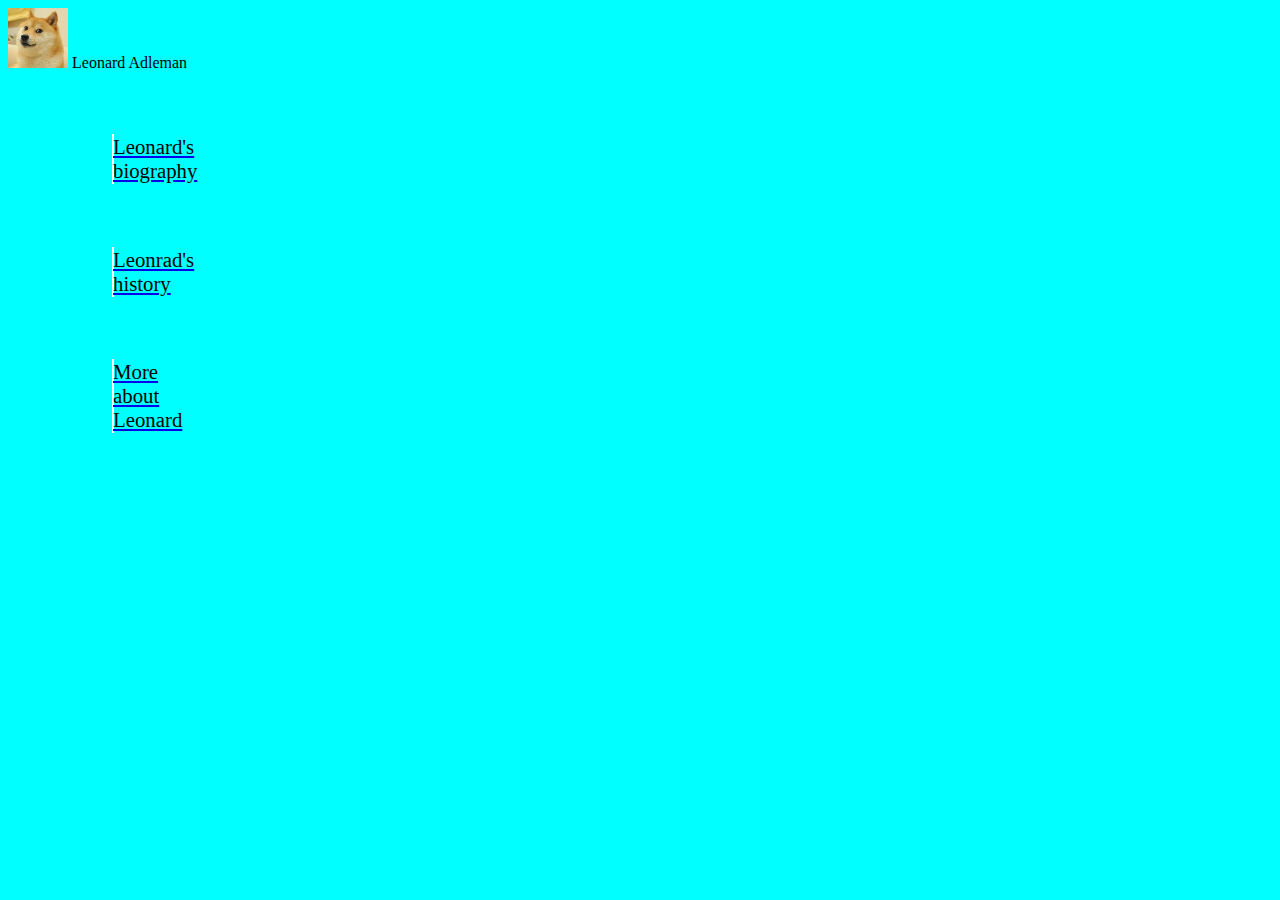
<file: index.html>
<!DOCTYPE html>
<html lang="en-ca">
 <head>
    <meta charset="utf-8"/>
    <meta name="description" content="Assignment#1 website"/>
    <meta name="keywords" content="mths, ics2o"/>
    <meta name="author" content="Evgeny Vovk"/>
    <meta name="viewport" content="width=device-width, intial-scale=1.0"/>
    <link rel="apple-touch-icon" sizes="180x180" href="./favicon/apple-touch-icon.png"/>
    <link rel="icon" type="image/png" sizes="32x32" href="./favicon/favicon-32x32.png"/>
    <link rel="icon" type="image/png" sizes="16x16" href="./favicon/favicon-16x16.png"/>
    <link rel="manifest" href="./favicon/site.webmanifest"/>
    <link rel="stylesheet" href="https://fonts.googleapis.com/icon?family=Material+Icons"/>
    <link rel="stylesheet" href="https://code.getmdl.io/1.3.0/material.purple-light_blue.min.css"/>
    <link rel="stylesheet" href="./css/main-style.css"/>
    <title>Assignment#1 website.</title>
  </head>
  <body>
    <div class = "mdl-layout mdl-js-layout mdl-layout--fixed-header"/>
      <header class = "mdl-layout__header">
        <div class = "mdl-layout__header-row">
          <a href="./index.html"><img src="./pictures/doge.png" width="60" hight="60" alt="doge"/></a>
          <span class = "mdl-layout-title">Leonard Adleman</span>
        </div>
      </header>
    <div>
      <a href="./biography-index.html"><p>Leonard's biography</p></a>
      <a href="./history-index.html"><p>Leonrad's history</p></a>
      <a href="./more-index.html"><p>More about Leonard</p></a>
    </div>
  </body>
</html>
</file>
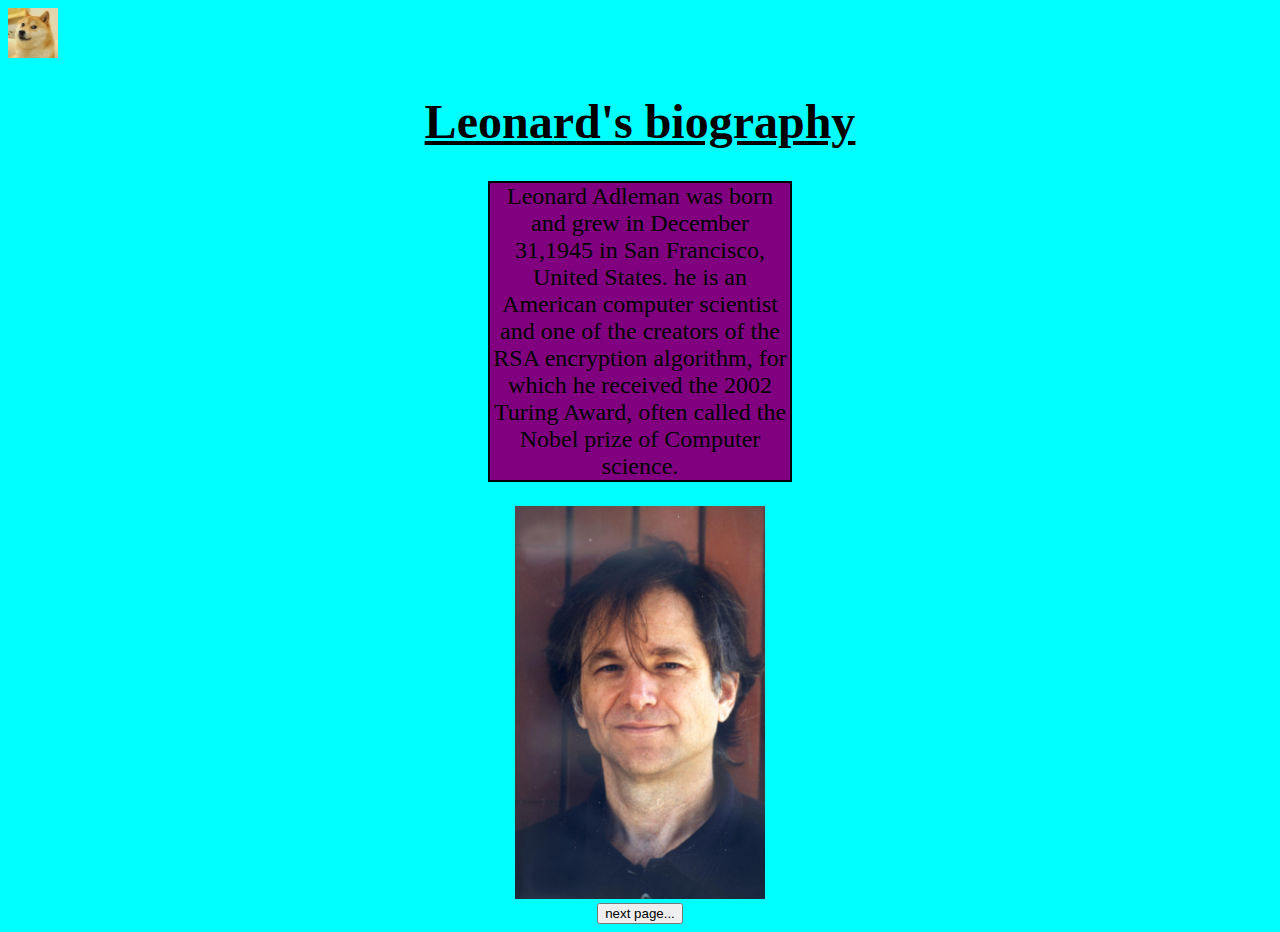
<file: biography-index.html>
<!DOCTYPE html>
<html lang="en-ca">
 <head>
    <meta charset="utf-8"/>
    <meta name="description" content="Assignment#1 website"/>
    <meta name="keywords" content="mths, ics2o"/>
    <meta name="author" content="Evgeny Vovk"/>
    <meta name="viewport" content="width=device-width, intial-scale=1.0"/>
    <link rel="apple-touch-icon" sizes="180x180" href="./favicon/apple-touch-icon.png"/>
    <link rel="icon" type="image/png" sizes="32x32" href="./favicon/favicon-32x32.png"/>
    <link rel="icon" type="image/png" sizes="16x16" href="./favicon/favicon-16x16.png"/>
    <link rel="manifest" href="./favicon/site.webmanifest"/>
    <link rel="stylesheet" href="https://code.getmdl.io/1.3.0/material.purple-light_blue.min.css"/>
    <link rel="stylesheet" href="./css/sources-style.css"/>
    <title>Leonard's biography</title>
  </head>
  <body>
    <div class="main-img">
      <a href="./index.html"><img src="./pictures/doge.png" alt="doge" width="50" hight="50"></a>
    </div>
    <div class="sources">
      <h1>Leonard's biography</h1>
      <p>Leonard Adleman was born and grew in December 31,1945 in San Francisco, United States. he is an American computer scientist and one of the creators of the RSA encryption algorithm, for which he received the 2002 Turing Award, often called the Nobel prize of Computer science.</p>
      <img src="./pictures/leonard-adleman1.jpg" alt="Leonard Adleman" width="250px" hight="600px"/>
      <br>
      <a href="./history-index.html">
        <button class="mdl-button mdl-js-button mdl-button--raised mdl-js-ripple-effect mdl-button--accent">next page...</button>
      </a>
    </div>
  </body>
</html>
</file>
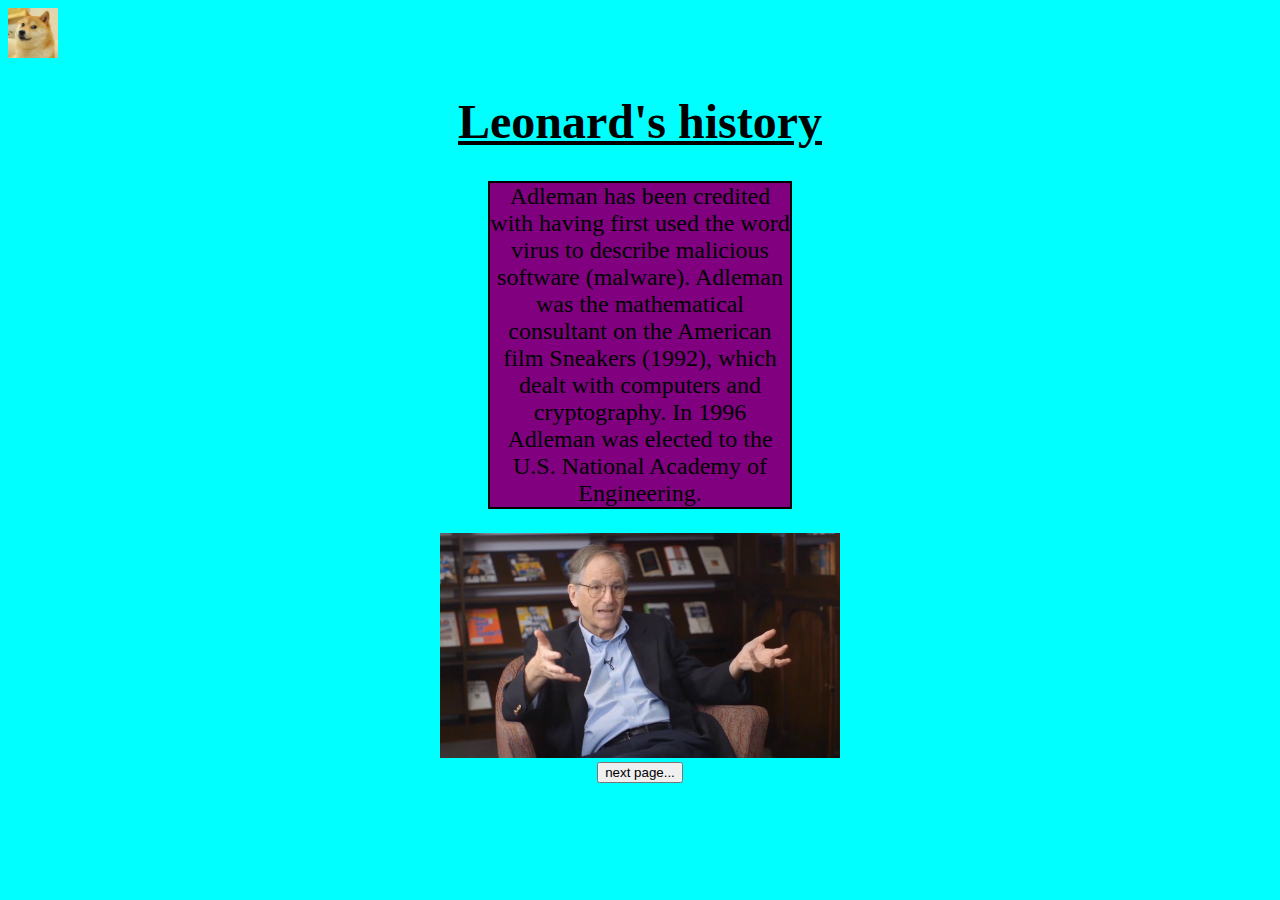
<file: history-index.html>
<!DOCTYPE html>
<html lang="en-ca">
 <head>
    <meta charset="utf-8"/>
    <meta name="description" content="Assignment#1 website"/>
    <meta name="keywords" content="mths, ics2o"/>
    <meta name="author" content="Evgeny Vovk"/>
    <meta name="viewport" content="width=device-width, intial-scale=1.0"/>
    <link rel="apple-touch-icon" sizes="180x180" href="./favicon/apple-touch-icon.png"/>
    <link rel="icon" type="image/png" sizes="32x32" href="./favicon/favicon-32x32.png"/>
    <link rel="icon" type="image/png" sizes="16x16" href="./favicon/favicon-16x16.png"/>
    <link rel="manifest" href="./favicon/site.webmanifest"/>
    <link rel="stylesheet" href="https://code.getmdl.io/1.3.0/material.purple-light_blue.min.css"/>
    <link rel="stylesheet" href="./css/sources-style.css"/>
    <title>Leonard's history.</title>
  </head>
  <body>
    <div class="main-img">
      <a href="./index.html"><img src="./pictures/doge.png" alt="doge" width="50" hight="50"></a>
    </div>
    <div class="sources">
      <h1>Leonard's history</h1>
      <p>Adleman has been credited with having first used the word virus to describe malicious software (malware). Adleman was the mathematical consultant on the American film Sneakers (1992), which dealt with computers and cryptography. In 1996 Adleman was elected to the U.S. National Academy of Engineering.</p>
      <img src="./pictures/leonard-adleman2.jpg" alt="Leonard Adleman" width="400px" hight="225px"/>
      <br>
      <a href="./more-index.html">
      <button class="mdl-button mdl-js-button mdl-button--raised mdl-js-ripple-effect mdl-button--accent">next page...</button>
      </a>
    </div>
  </body>
</html>
</file>
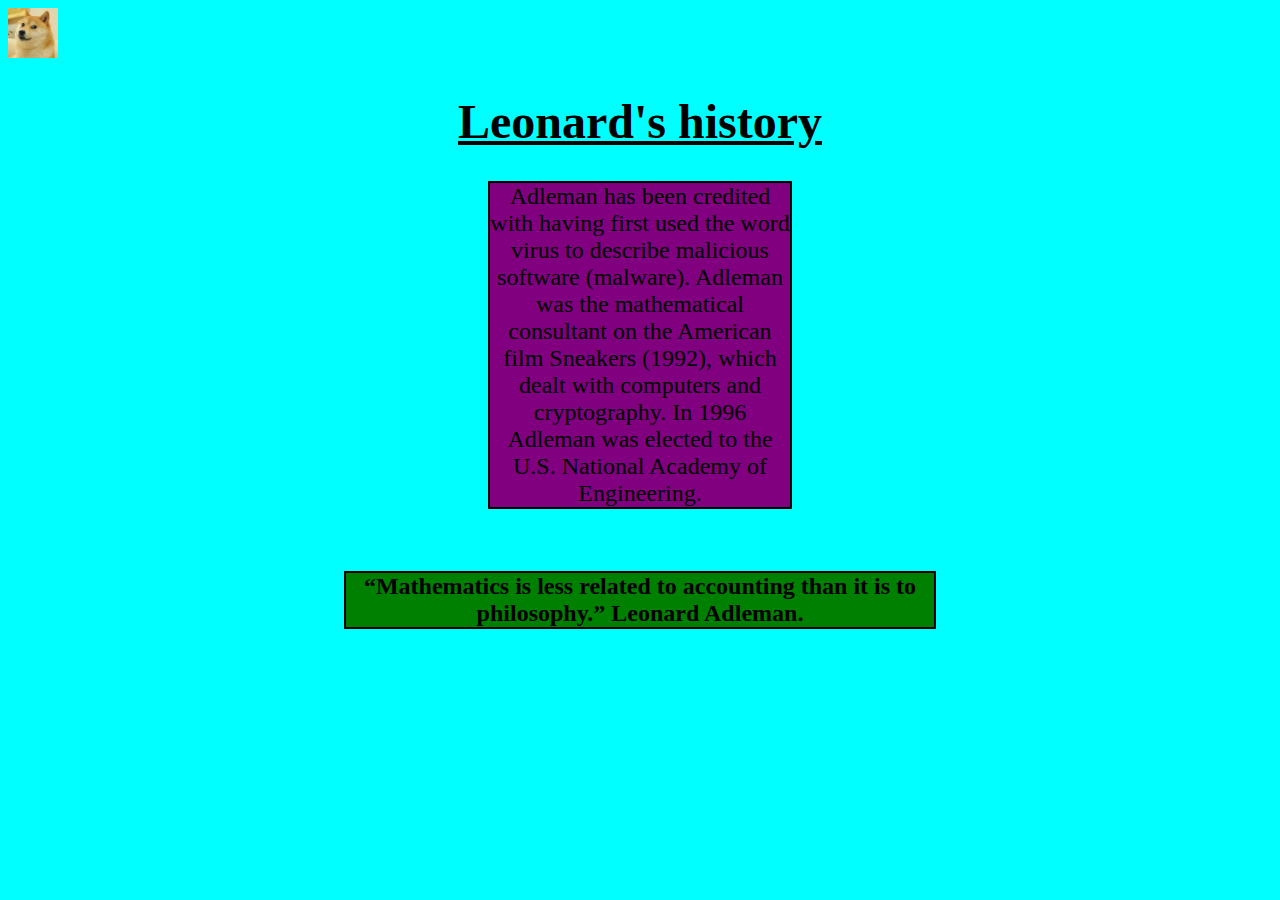
<file: more-index.html>
<!DOCTYPE html>
<html lang="en-ca">
 <head>
    <meta charset="utf-8"/>
    <meta name="description" content="Assignment#1 website"/>
    <meta name="keywords" content="mths, ics2o"/>
    <meta name="author" content="Evgeny Vovk"/>
    <meta name="viewport" content="width=device-width, intial-scale=1.0"/>
    <link rel="apple-touch-icon" sizes="180x180" href="./favicon/apple-touch-icon.png"/>
    <link rel="icon" type="image/png" sizes="32x32" href="./favicon/favicon-32x32.png"/>
    <link rel="icon" type="image/png" sizes="16x16" href="./favicon/favicon-16x16.png"/>
    <link rel="manifest" href="./favicon/site.webmanifest"/>
    <link rel="stylesheet" href="https://code.getmdl.io/1.3.0/material.purple-light_blue.min.css"/>
    <link rel="stylesheet" href="./css/sources-style.css"/>
    <title>More about Leonard Adleman.</title>
  </head>
  <body>
    <div class="main-img">
      <a href="./index.html"><img src="./pictures/doge.png" alt="doge" width="50" hight="50"></a>
    </div>
    <div class="sources">
      <h1>Leonard's history</h1>
      <p>Adleman has been credited with having first used the word virus to describe malicious software (malware). Adleman was the mathematical consultant on the American film Sneakers (1992), which dealt with computers and cryptography. In 1996 Adleman was elected to the U.S. National Academy of Engineering.</p>
      <br>
      <h2>“Mathematics is less related to accounting than it is to philosophy.” Leonard Adleman.</h2>
    </div>
  </body>
</html>
</file>
<file: css/main-style.css>
/* Created by: Evgeny Vovk
* Created on: Fab 2022
* This CSS file defines the style for index.html ICS2O-Assignment1-HTML
*/

body {
  background-color: cyan;
}

p {
  font-size: 130%;
  margin-top: 3em;
  background-color: rgb(0 140 0);
  color: black;
  margin-right: 60em;
  border: 1px solid white;
  margin-left: 5em;
}
</file>
<file: css/sources-style.css>
/* Created by: Evgeny Vovk
* Created on: Fab 2022
* This CSS file defines the style for index.html ICS2O-Assignment1-HTML
*/

body {
  background-color: cyan;
}

.sources {
  text-align: center;
}

p {
  font-size: 150%;
  background-color: purple;
  margin-left: 20em;
  margin-right: 20em;
  border: 2px solid black;
}

h1 {
  font-size: 300%;
  text-decoration: underline;
}

h2 {
  font-size: 150%;
  background-color: green;
  margin-left: 14em;
  margin-right: 14em;
  border: 2px solid black;
}

.main-doge {
  text-align: left;
}
</file>
